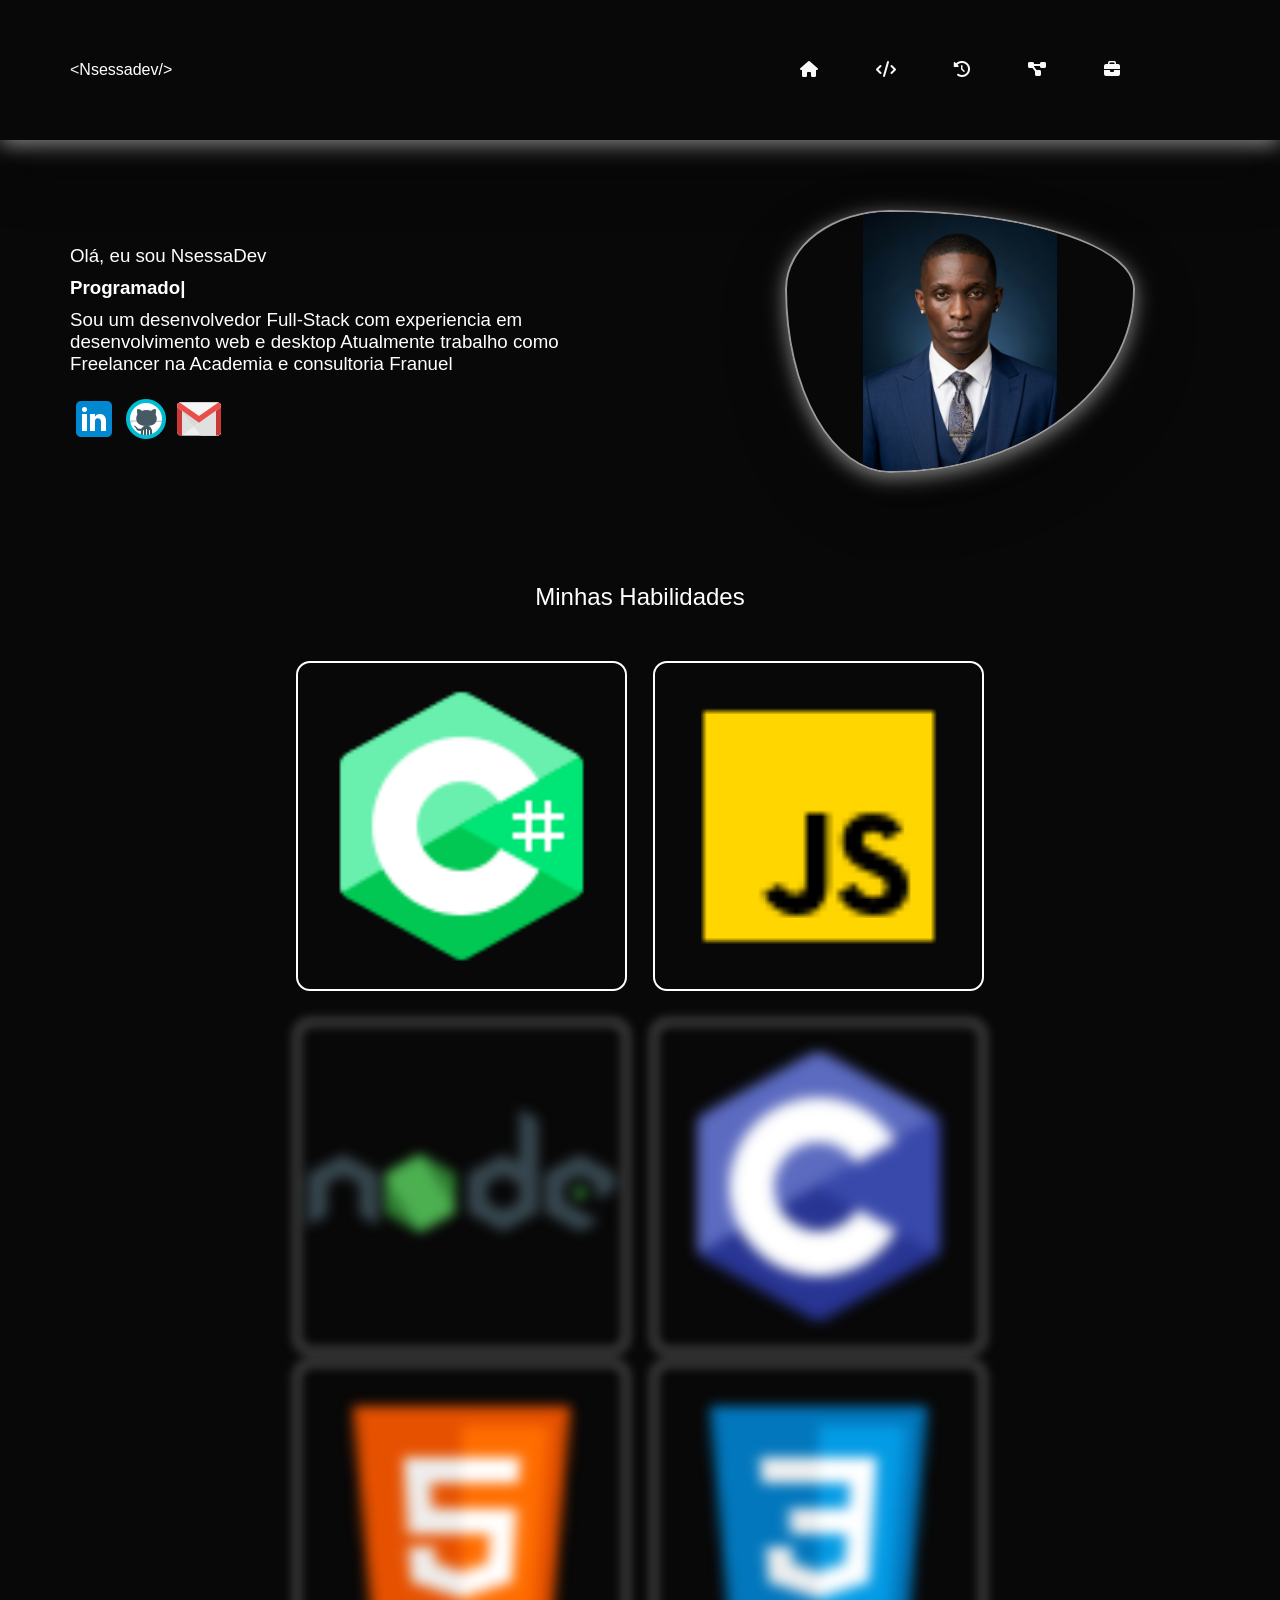
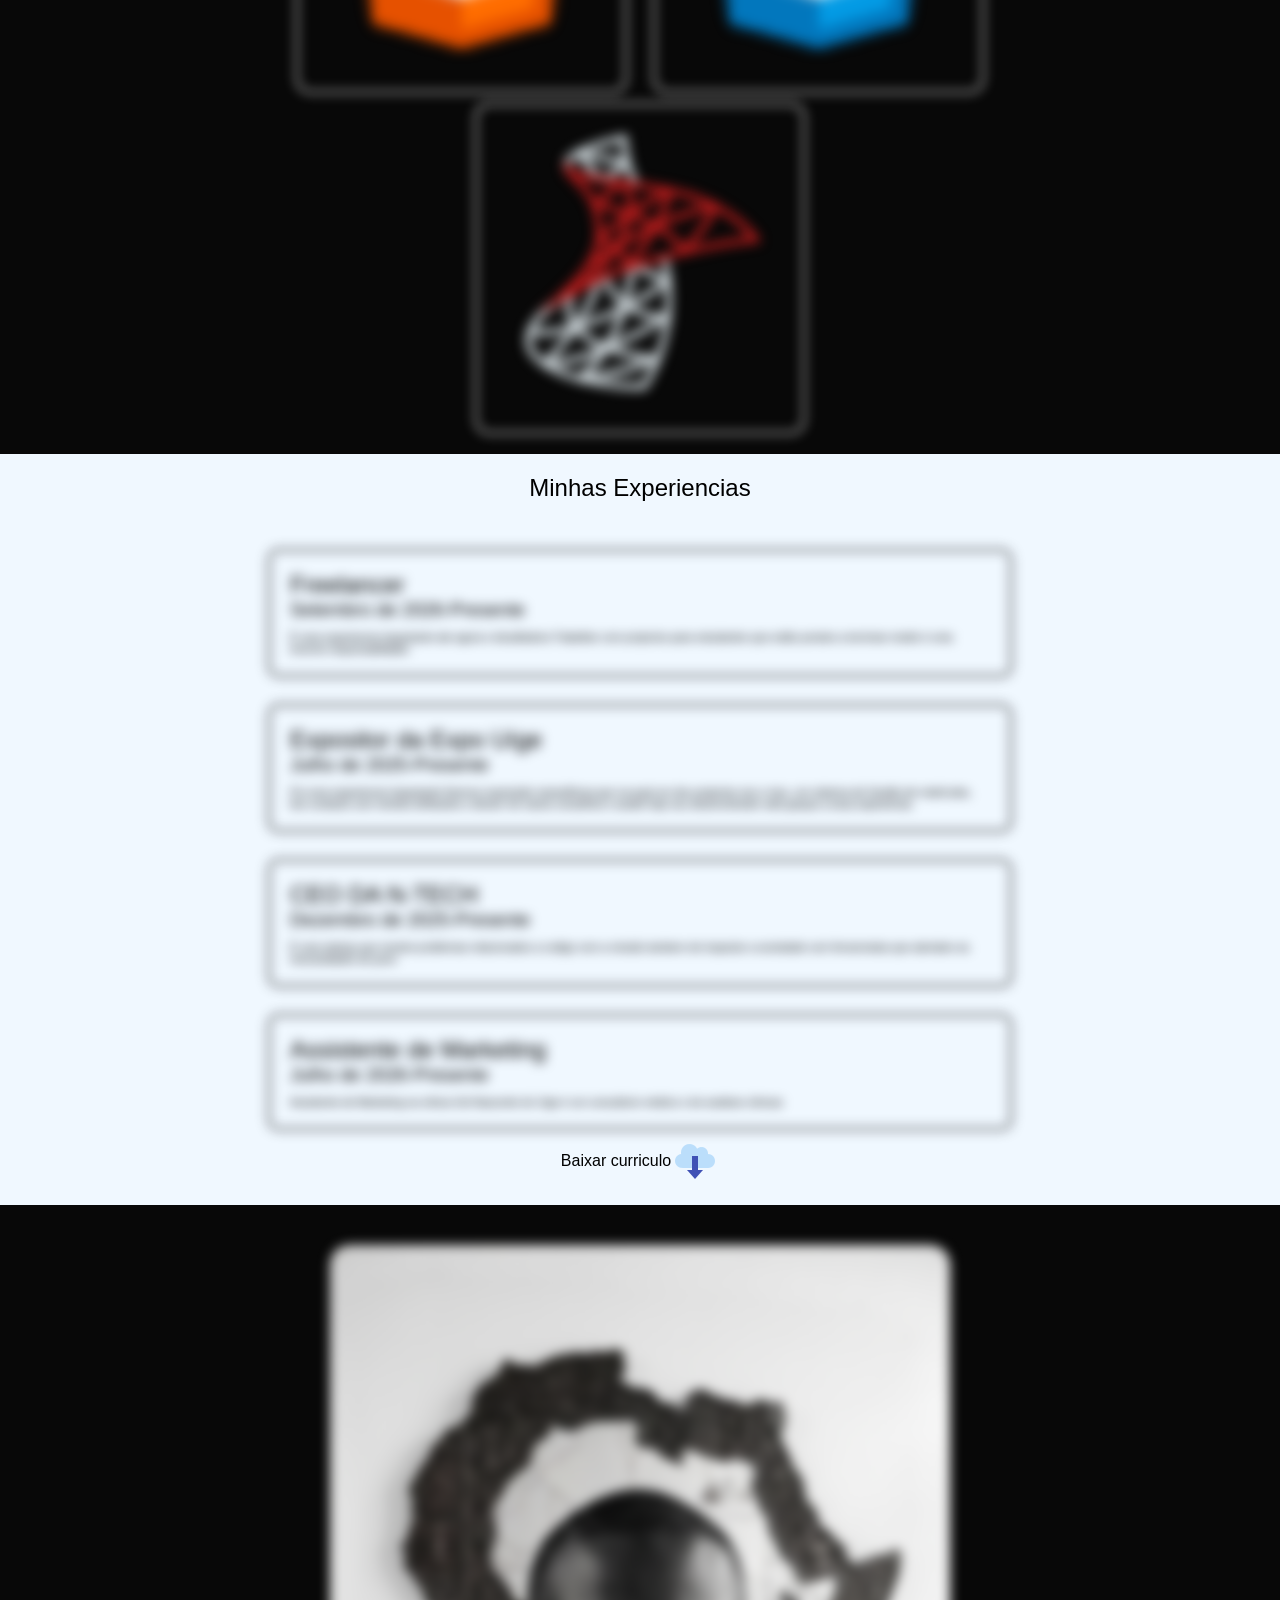
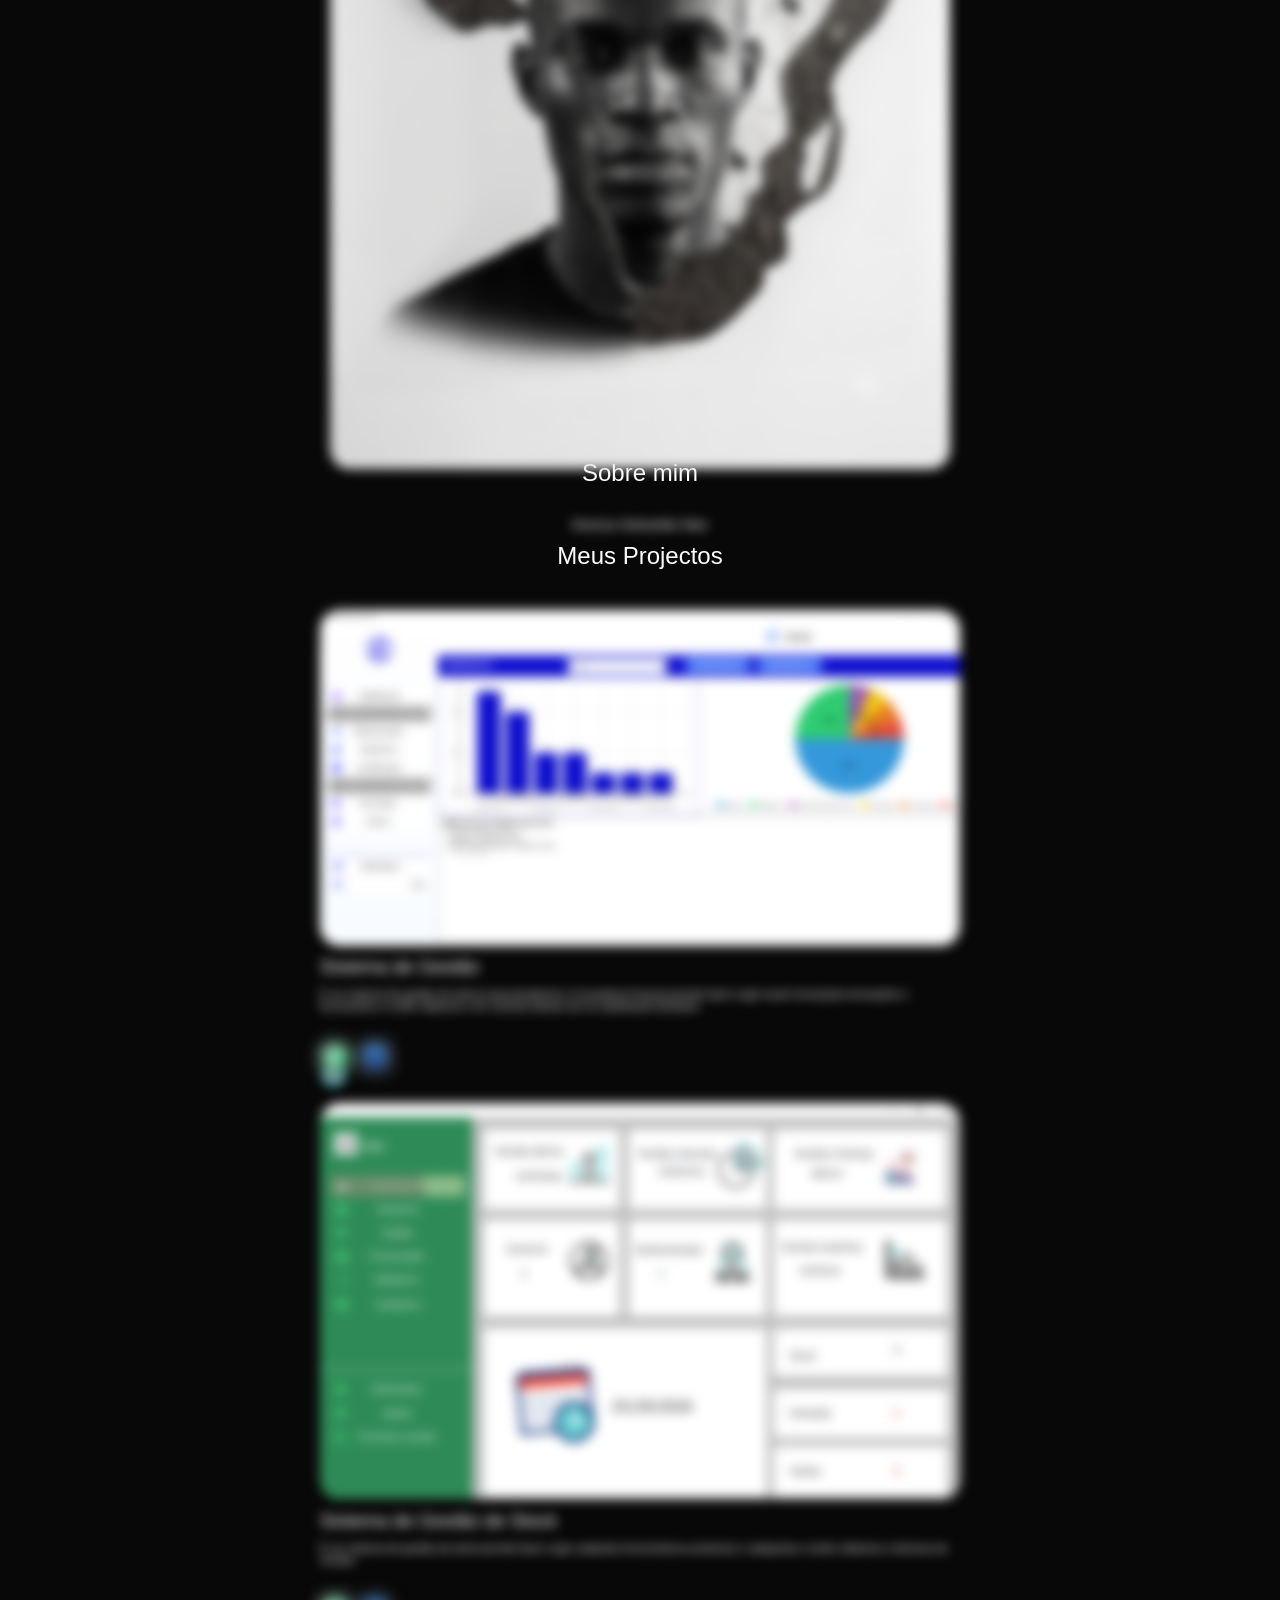
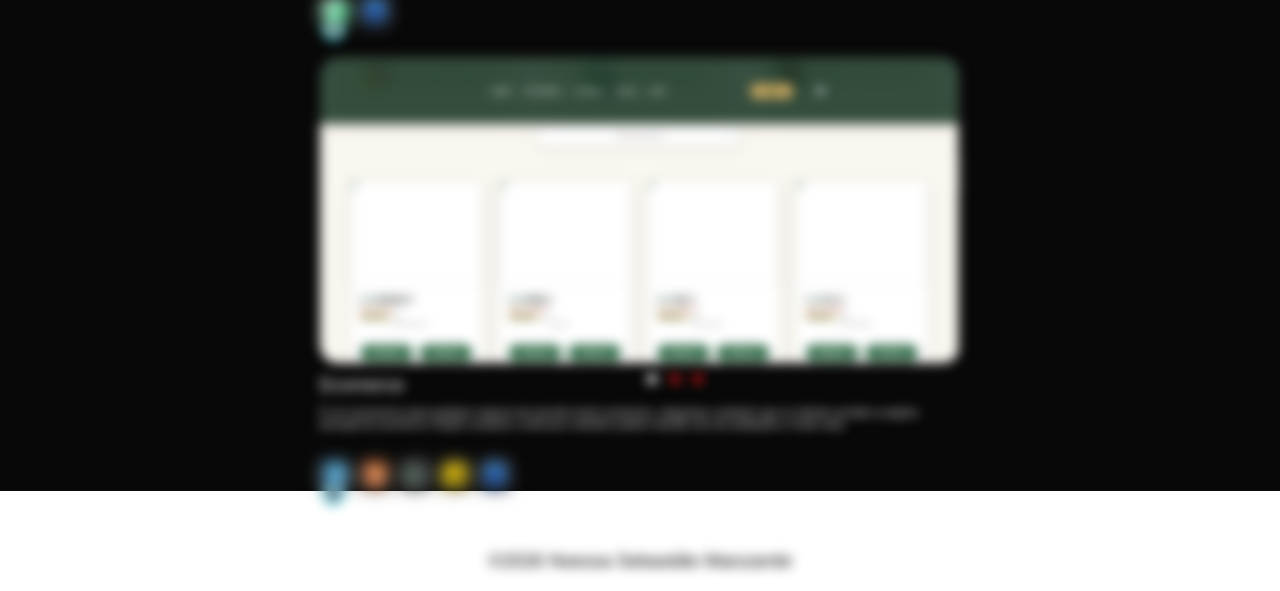
<file: frontend/pagina.html>
<!DOCTYPE html>
<html lang="pt-br">
<head>
    <meta charset="UTF-8">
    <meta name="viewport" content="width=device-width, initial-scale=1.0">
    <title>Portofolio</title>
    <link rel="stylesheet" href="./css/pagina.css">
    <link rel="stylesheet" href="./css/media.css">
    <link rel="stylesheet" href="./css/main.css">
    <link rel="stylesheet" href="./css/animações.css">
    <script defer src="/Anime.js"></script>
    <link rel="stylesheet" href="https://cdnjs.cloudflare.com/ajax/libs/font-awesome/6.5.1/css/all.min.css">




</head>
<body>

                  <div  class="Men-Mobile" style="width: 100vw; height:100vh; background: white; position:fixed; top:0%;
                   bottom:0% ;left: 0%;right: 0%; display: none; z-index: 200;" > 
                  
                  <div style="width: 100%;"> <img  class="close" src="assets/delete_26px.png" ></div>

                  
                  <a class="close" href="#r">Pagina</a>
                  <a class="close"  href="#h">Habilidades</a>
                  <a class="close"  href="#s">Sobre</a>
                  <a class="close"  href="#p">Projectos</a>
                  <a class="close"  href="#e">Experiencias</a>

                              <a href=""  style="box-shadow: none;   border: none; width:200px; color: black; display: flex ; align-items: center; text-decoration: none;">Baixar curriculo <img src="assets/download_from_cloud_48px.png" ></a>

                
                  </div>

    
    <header>

        

        <div class="nome">

          <  <Span class="Ver">  Nsessadev/></Span>


        </div>

        <div class="container">
            <nav>

                  <a class="close"  href="#r">
                        <i class="fa-solid fa-house" style="color: rgb(249, 249, 249);"></i>
                  </a>                
                  <a href="#h">
                    
                        <i class="fa-solid fa-code" style="color: rgb(249, 249, 249);"></i>
                  </a>
                                
                  <a href="#s">
                    
                        <i class="fa-solid fa-history" style="color: rgb(249, 249, 249);"></i>
                </a>
                <a href="#p">
                    <i class="fa-solid fa-diagram-project" style="color: rgb(249, 249, 249);"></i>
                </a>
                                <a href="#e">
                                    <i class="fa-solid fa-briefcase" style="color: rgb(249, 249, 249);"></i>
                                </a>


            </nav>
                        <img src="./assets/menu_48px.png" class="Menu" id="Mobile">

        </div>

    </header>
     
    <main>

        <section class="cont-Receber" id="r">

            
            <div class="Recepcao">

                <div class="Ver">
                    <h3>Olá, eu sou NsessaDev</h3>
                     <h3 class="Ponteiro" style="font-weight: bold;"></h3> 

                     <h3>Sou um desenvolvedor Full-Stack com experiencia em desenvolvimento web e desktop Atualmente  trabalho como Freelancer na Academia e consultoria Franuel
                        
                     </h3>

                </div>

                 <div class="links Ver">
                        <a target="_blank" href="https://www.linkedin.com/in/nsessa-sebasti%C3%A3o-7a89683a2/"> <img src="./assets/linkedin_48px.png"></a>
                        <a target="_blank" href="https://github.com/nsessa07-commits">  <img src="./assets/github_48px.png"></a>
                        <a  target="_blank" href="mailto:nsessa07@gmail.com"><img src="./assets/gmail_48px.png"></a>
                        
                     </div>

            </div>



            <div class="imagem">

                <img class="Ver" src="./assets/Gemini_Generated_Image_niknhtniknhtnikn.png" >

            </div>

        </section>

        <section class="Cont-Habilidades" id="h">

            <div class="Minhas-Habilidades">
                <h2>Minhas Habilidades</h2>
            </div>

            <div class="Hablilidades confie">
                <img class="Ver" src="./assets/c_sharp_logo_2_96px.png" >
                <img class="Ver" src="./assets/javascript_48px.png">
                <img class="Ver" src="./assets/nodejs_96px.png" >
                <img class="Ver" src="./assets/email_96px.png" >
                <img class="Ver" src="./assets/html_5_48px.png" >
                <img class="Ver" src="./assets/css3_48px.png" >
                <img class="Ver" src="./assets/microsoft_sql_server_96px.png" >
            </div>

        </section>

        <section class="Minhas-Experiencias" id="e">

            <h2> Minhas Experiencias</h2>

            <div class="Lances Ver ">
              <h1>Freelancer</h1>  
              <h3>Setembro de 2026-Presente</h3>
              <h6>É uma experiencia impactante ate agora e desafiadora Trabalhar com projectos para estudantes que estão prestes a terminar 
                medio é uma enorme  responsabildade.</h6>
              
            </div>

            <div class="Ver">
              <h1>Expositor da Expo Uíge</h1>  
              <h3>Julho de 2025-Presente</h3>
              <h6>Foi uma experiencia  impactante  fizemos exposição maravilhosa que na qual um dos projectos era o meu, um sistema de Gestão 
                de matriculas, tive contacto com mentes brilhantes e deram me varios conselhos e acatei hoje sou desenvolvedor web graças a essa 
                experiencia.
              </h6>
            </div>

            <div class="Ver">
              <h1>CEO DA N-TECH </h1>  
              <h3>Dezembro de 2025-Presente</h3>
              <h6>É uma startup que resolve problemas relacionados a codigo com a missão tambem de impactar a sociedade com ferramnetas que atendam as necessidades
                do povo 
              </h6>
            </div>



            <div class="Ver">
              <h1>Assistente de Marketing</h1>  
              <h3>Julho de 2026-Presente</h3>
              <h6> Assistente de Marketing  na clinica Sol Nascente do Uíge é um consultorio médico e de analises clinicas </h6>
            </div>


            <a href="" style="color: black; display: flex ; align-items: center; text-decoration: none;">Baixar curriculo <img src="assets/download_from_cloud_48px.png" ></a>

        </section>

        <section class="sobre-mim" id="s">

            
            <img  class="Ver" src="assets/IMG_6165.PNG" >
            
            <h1>Sobre mim</h1>  

            <h5 class="Ver History">
                
            </h5>
                
               
               

        </section>

        <section  id="p" style=" display: flex; ;
        flex-direction: column; gap: 10px; justify-content: flex-start;" class="projectos">

            <div style="display: flex; width: 100%; align-items: center;
             justify-content: center; padding: 10px;" >  <h1 style="color: rgb(254, 252, 252);">Meus Projectos</h1> 
             </div>



            <img class="Ver" style="width: 50%; height: 40%; border-radius: 20px;" src="assets/SGVFRANUEL.PNG">

            <div class="Ver" style="width: 50%;">
            <h3 style="color: white;">Sistema de Gestão</h3>
            <h6 style="color: white;">É um sistema de gestão de interno  para Academia e Consultoria Franuel permite fazer Login inserir formandos formações
                e funcionarios e emitir relatorios e ter controlo atraves de um dashboard interativo </h6>

             <div class="Ver" style="width:50%; display: flex; margin-top: 10px; "> 
             <h3 style=" color: white; border: 1px solid white ;border: none; background-color: rgb(97, 98, 98); display: flex; align-items: center; border-radius: 7px;"> 
                <img style="width: 30px; height: 30px;" src="assets/c_sharp_logo_2_96px.png" >
            </h3>


             <h3 style=" color: white; margin-left: 10px;border: 1px solid white ;border: none; background-color: rgb(113, 114, 115); display: flex; align-items: center; border-radius: 7px;"> 
                <img style="width: 30px; height: 30px; " src="assets/database_48px.png" >
            </h3>
            </div>  
             <a href="">             
                <img style="width: 27px; height: 27px; margin-top: 10px;" src="assets/github_48px.png" >
            </a>

            </div>




            <img class="Ver" style="width: 50%; height: 40%; border-radius: 20px;" src="assets/SGV.PNG">

            <div class="Ver" style="width: 50%;">
            <h3 style="color: white;">Sistema de Gestão de Stock</h3>
            <h6 style="color: white;">É um sistema de gestão de stock permite fazer Login cadastrar fornecedores productos 
                e categorias  e emitir relatorios e facturas  de vendas </h6>

             <div class="Ver" style="width:50%; display: flex; margin-top: 10px; "> 
             <h3 style=" color: white; border: 1px solid white ;border: none; background-color: rgb(126, 126, 127); display: flex; align-items: center; border-radius: 7px;"> 
                <img style="width: 30px; height: 30px;" src="assets/c_sharp_logo_2_96px.png" >
            </h3>


             <h3 style=" color: white; margin-left: 10px;border: 1px solid white ;border: none; background-color: rgb(89, 90, 91); display: flex; align-items: center; border-radius: 7px;"> 
                <img style="width: 30px; height: 30px; " src="assets/database_48px.png" >
            </h3>
            </div>  

            <a href="">             
                <img style="width: 27px; height: 27px; margin-top: 10px;" src="assets/github_48px.png" >
            </a>
            </div>




             <img class="Ver Ecomerce" style="width: 50%; height: 40%; border-radius: 20px;" src="assets/Ecomerce.PNG">

            <div class="Ver" style="width: 50%;">
            <h3 style="color: white;">Ecomerce</h3>
            <h6 style="color: white;">É um ecommerce para qualquer negocio  ele permite inserir productos, categroias e tambem que os clientes acedam a pagina principal do ecomerce e façam compras e reservas e 
                tambem podem mandar sms de avaliações e muito mais. </h6>

             <div class="Ver EccH3" style="width:50%; display: flex; margin-top: 10px; "> 
             <h3 style=" color: white; border: 1px solid white ;border: none; background-color: rgb(126, 126, 127); display: flex; align-items: center; border-radius: 7px;"> 
                <img style="width: 30px; height: 30px;" src="assets/css3_48px.png" >
            </h3>


             <h3 style=" color: white; margin-left: 10px;border: 1px solid white ;border: none; background-color: rgb(89, 90, 91); display: flex; align-items: center; border-radius: 7px;"> 
                <img style="width: 30px; height: 30px; " src="assets/html_5_48px.png" >
            </h3>

             <h3 style=" color: white; margin-left: 10px;border: 1px solid white ;border: none; background-color: rgb(89, 90, 91); display: flex; align-items: center; border-radius: 7px;"> 
                <img style="width: 30px; height: 30px; " src="assets/nodejs_96px.png" >
            </h3>

             <h3 style=" color: white; margin-left: 10px;border: 1px solid white ;border: none; background-color: rgb(89, 90, 91); display: flex; align-items: center; border-radius: 7px;"> 
                <img style="width: 30px; height: 30px; " src="assets/javascript_48px.png" >
            </h3>

            <h3 style=" color: white; margin-left: 10px;border: 1px solid white ;border: none; background-color: rgb(89, 90, 91); display: flex; align-items: center; border-radius: 7px;"> 
                <img style="width: 30px; height: 30px; " src="assets/database_48px.png" >
            </h3>
            </div>  

            <a href="">             
                <img  style="width: 27px; height: 27px; margin-top: 10px;" src="assets/github_48px.png" >
            </a>
             
            <div style="position: absolute; top:0%; width:70px; height: 20px;
             left: 50%; display: flex; justify-content: space-around;">
                <div onclick="por()"; class="ative" style="width:10px; border-radius:50% ;height:10px;" ></div>
                <div onclick="p()"; class="ec1" style="width:10px; border-radius:50% ; background-color: rgb(214, 24, 24); height:10px;" ></div>
                <div onclick="po()"; class="ec2" style="width:10px; border-radius:50% ; background-color: rgb(215, 20, 20); height:10px;" ></div>
            </div>
            </div>



        </section>

     </main>
 
     <footer style="display: flex; justify-content: center; align-items: center; height: 100px; background: white;">

        <h3 class="Ver">©2026 Nsessa Sebastião Manzambi</h3>

     </footer>


</body>
</html>
</file>
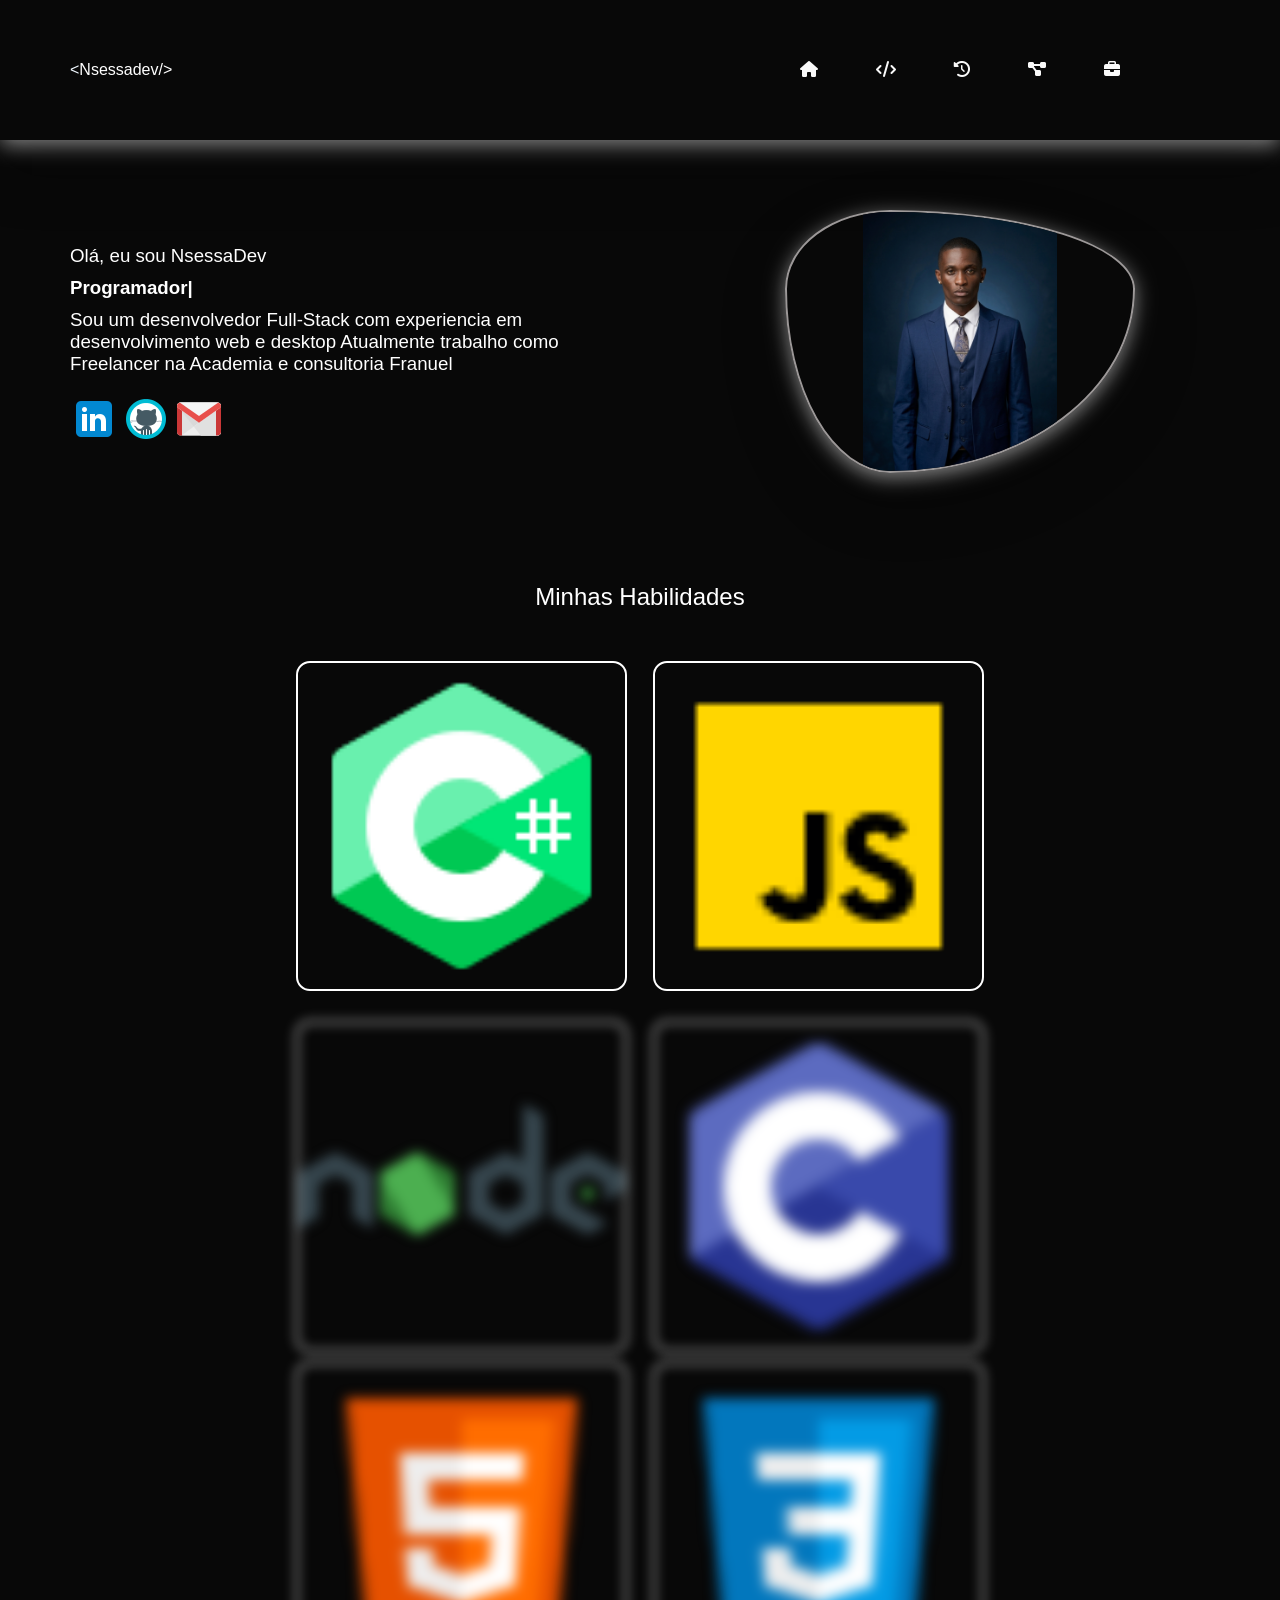
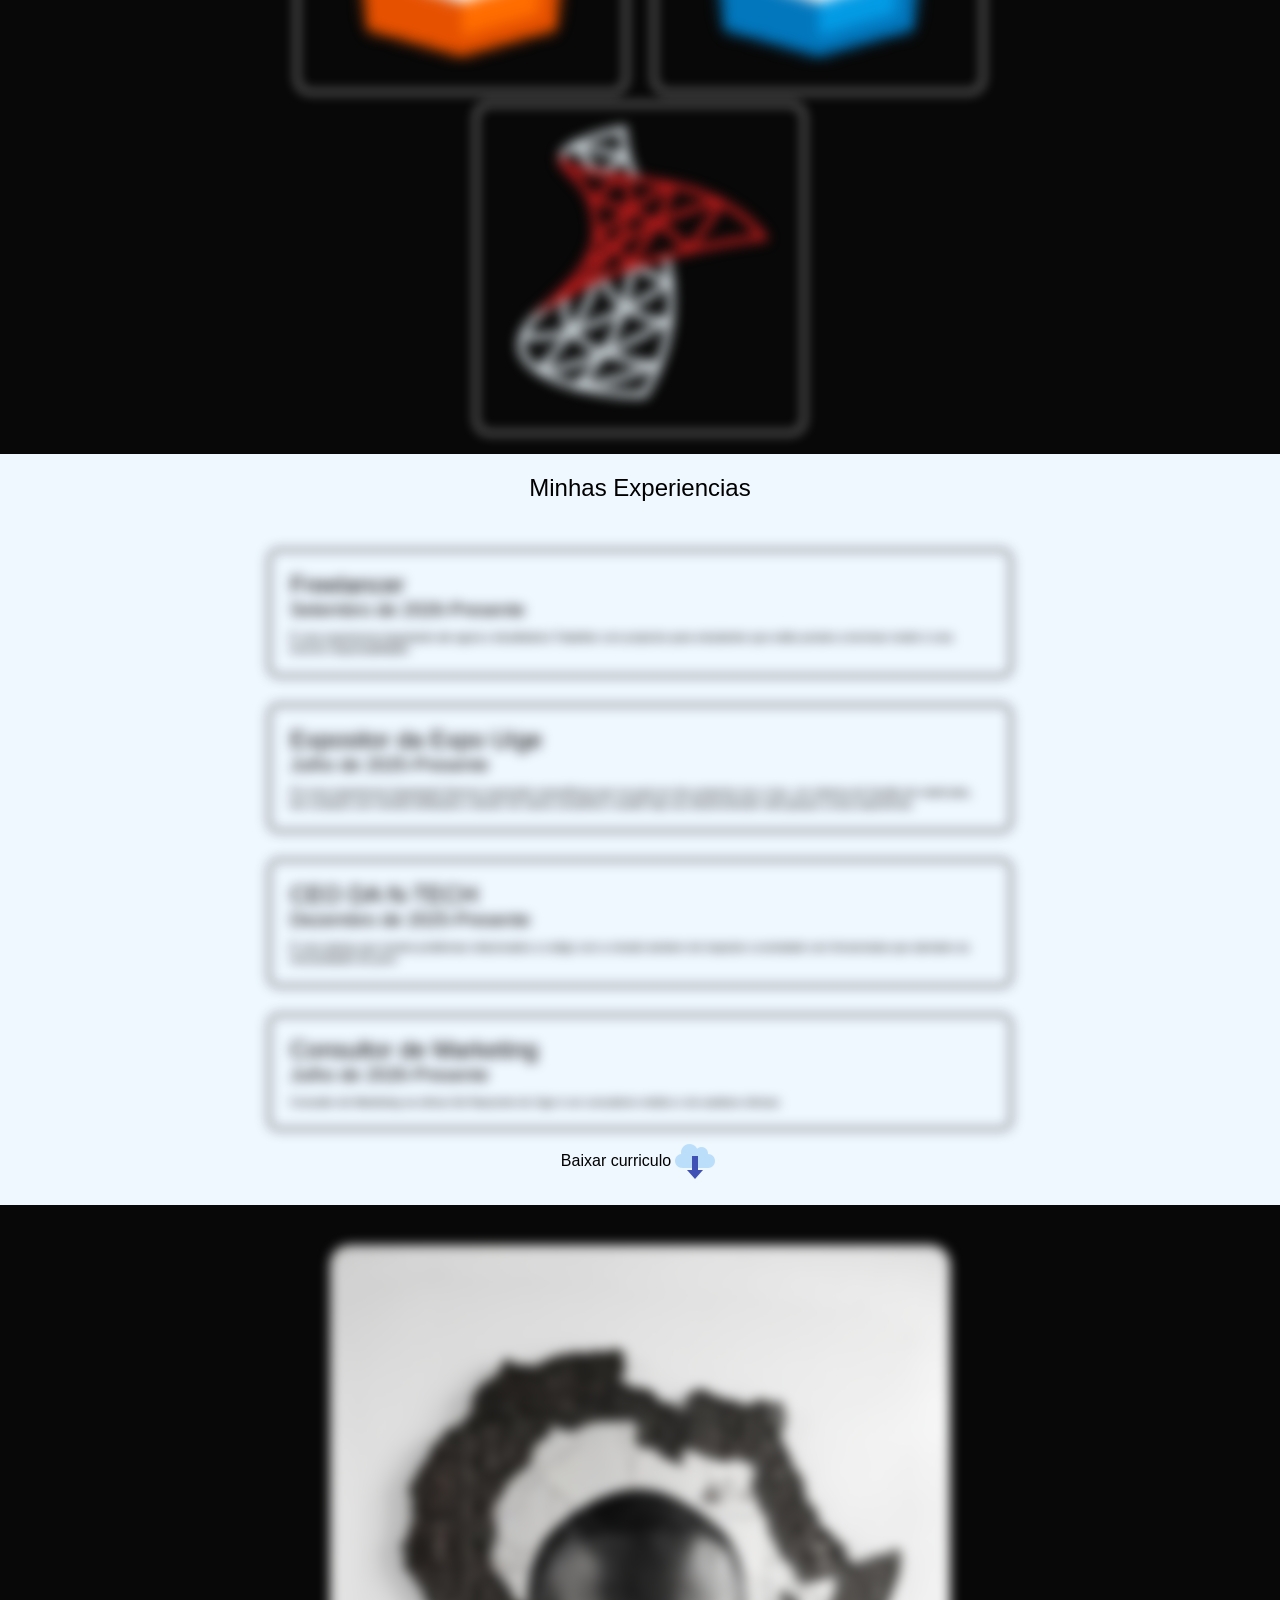
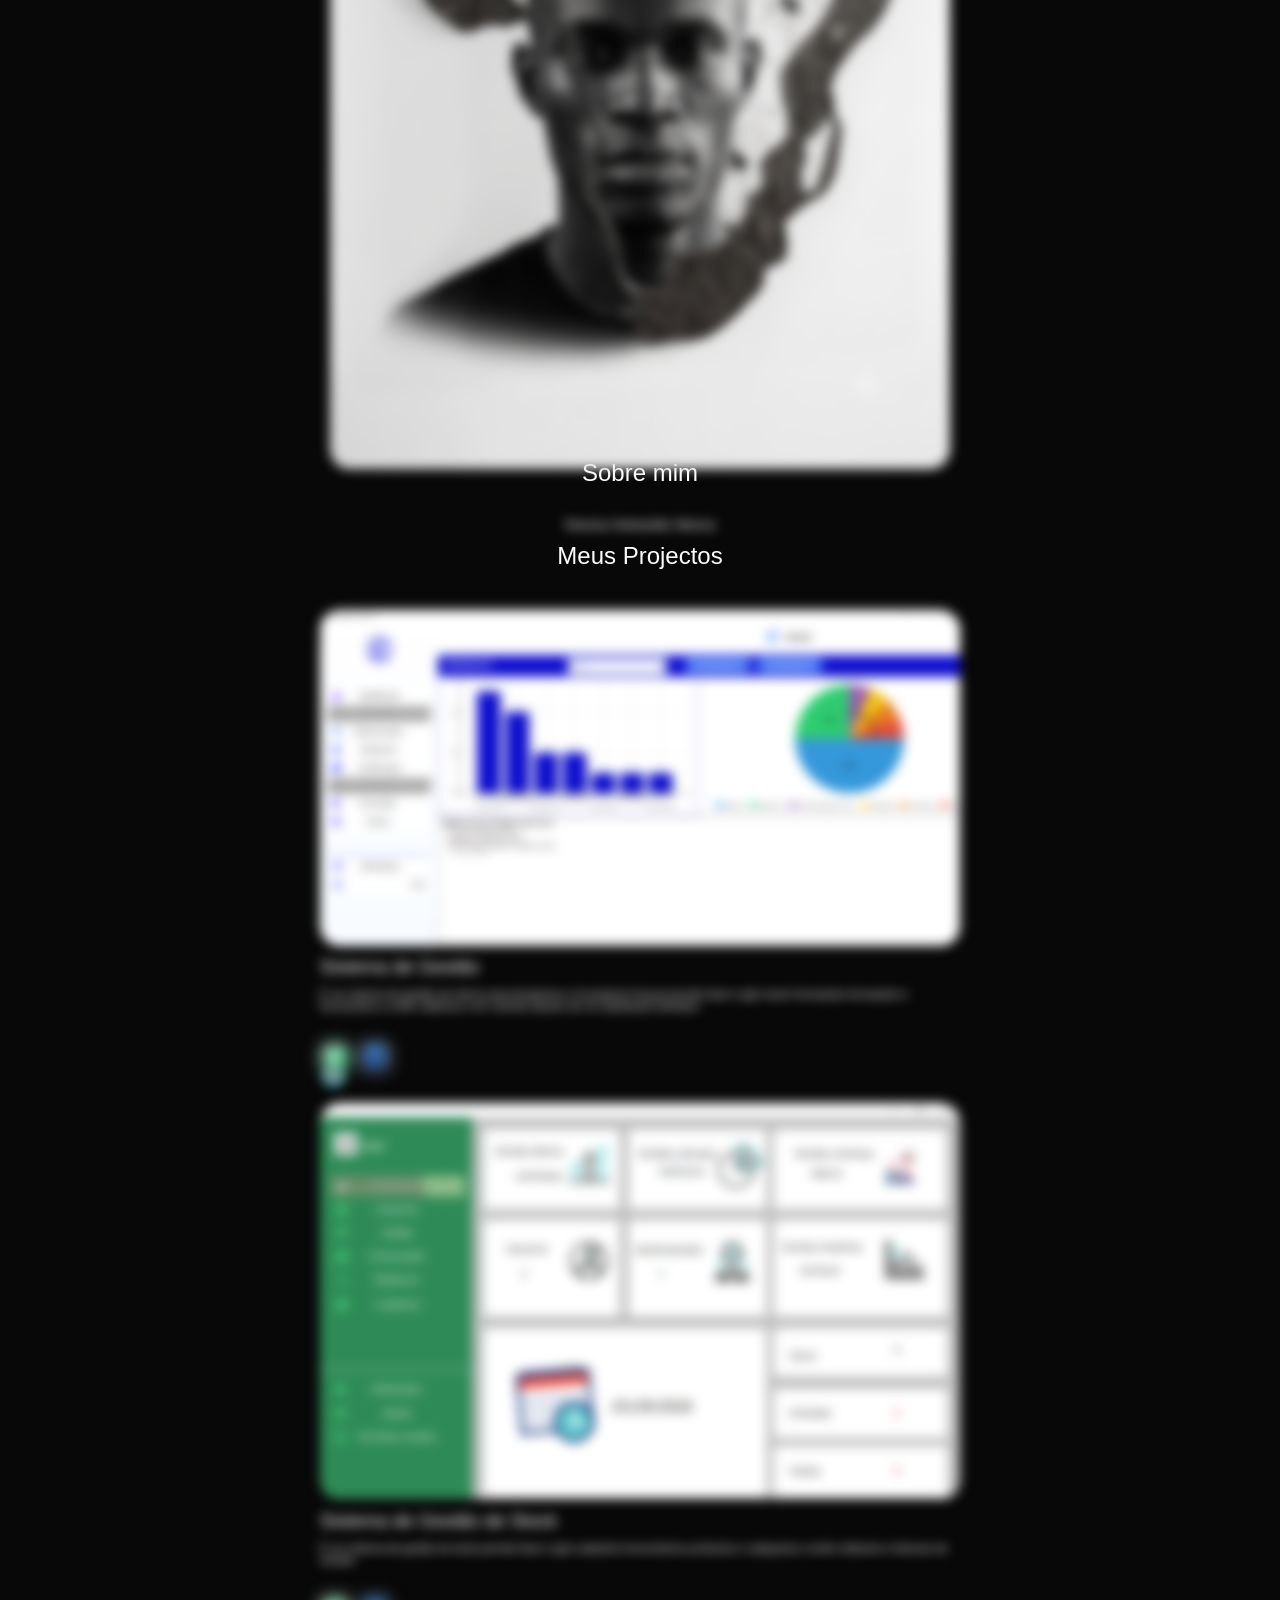
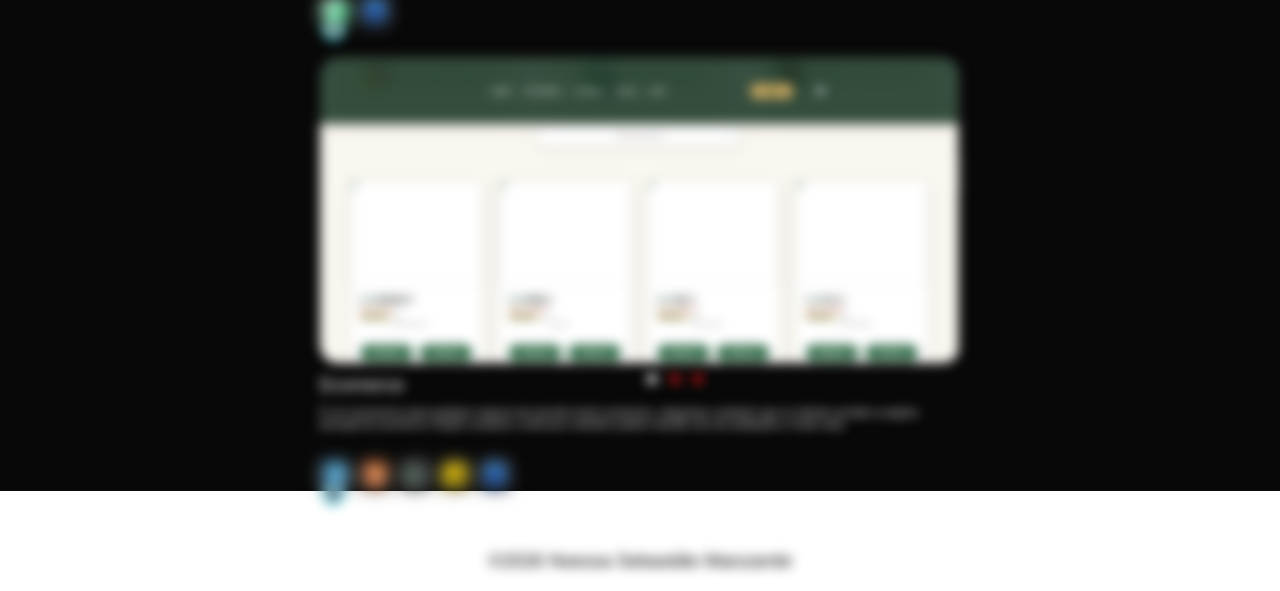
<file: Portofolio(Versão final)/frontend/pagina.html>
<!DOCTYPE html>
<html lang="pt-br">
<head>
    <meta charset="UTF-8">
    <meta name="viewport" content="width=device-width, initial-scale=1.0">
    <title>Portofolio</title>
    <link rel="stylesheet" href="./css/pagina.css">
    <link rel="stylesheet" href="./css/media.css">
    <link rel="stylesheet" href="./css/main.css">
    <link rel="stylesheet" href="./css/animações.css">
    <script defer src="/Anime.js"></script>
    <link rel="stylesheet" href="https://cdnjs.cloudflare.com/ajax/libs/font-awesome/6.5.1/css/all.min.css">




</head>
<body>

                  <div  class="Men-Mobile" style="width: 100vw; height:100vh; background: white; position:fixed; top:0%;
                   bottom:0% ;left: 0%;right: 0%; display: none; z-index: 200;" > 
                  
                  <div style="width: 100%;"> <img  class="close" src="assets/delete_26px.png" ></div>

                  
                  <a class="close" href="#r">Pagina</a>
                  <a class="close"  href="#h">Habilidades</a>
                  <a class="close"  href="#s">Sobre</a>
                  <a class="close"  href="#p">Projectos</a>
                  <a class="close"  href="#e">Experiencias</a>

                              <a href=""  style="box-shadow: none;   border: none; width:200px; color: black; display: flex ; align-items: center; text-decoration: none;">Baixar curriculo <img src="assets/download_from_cloud_48px.png" ></a>

                
                  </div>

    
    <header>

        

        <div class="nome">

          <  <Span class="Ver">  Nsessadev/></Span>


        </div>

        <div class="container">
            <nav>

                  <a class="close"  href="#r">
                        <i class="fa-solid fa-house" style="color: rgb(249, 249, 249);"></i>
                  </a>                
                  <a href="#h">
                    
                        <i class="fa-solid fa-code" style="color: rgb(249, 249, 249);"></i>
                  </a>
                                
                  <a href="#s">
                    
                        <i class="fa-solid fa-history" style="color: rgb(249, 249, 249);"></i>
                </a>
                <a href="#p">
                    <i class="fa-solid fa-diagram-project" style="color: rgb(249, 249, 249);"></i>
                </a>
                                <a href="#e">
                                    <i class="fa-solid fa-briefcase" style="color: rgb(249, 249, 249);"></i>
                                </a>


            </nav>
                        <img src="./assets/menu_48px.png" class="Menu" id="Mobile">

        </div>

    </header>
     
    <main>

        <section class="cont-Receber" id="r">

            
            <div class="Recepcao">

                <div class="Ver">
                    <h3>Olá, eu sou NsessaDev</h3>
                     <h3 class="Ponteiro" style="font-weight: bold;"></h3> 

                     <h3>Sou um desenvolvedor Full-Stack com experiencia em desenvolvimento web e desktop Atualmente  trabalho como Freelancer na Academia e consultoria Franuel
                        
                     </h3>

                </div>

                 <div class="links Ver">
                        <a target="_blank" href="https://www.linkedin.com/in/nsessa-sebasti%C3%A3o-7a89683a2/"> <img src="./assets/linkedin_48px.png"></a>
                        <a target="_blank" href="https://github.com/nsessa07-commits">  <img src="./assets/github_48px.png"></a>
                        <a  target="_blank" href="mailto:nsessa07@gmail.com"><img src="./assets/gmail_48px.png"></a>
                        
                     </div>

            </div>



            <div class="imagem">

                <img class="Ver" src="./assets/Gemini_Generated_Image_niknhtniknhtnikn.png" >

            </div>

        </section>

        <section class="Cont-Habilidades" id="h">

            <div class="Minhas-Habilidades">
                <h2>Minhas Habilidades</h2>
            </div>

            <div class="Hablilidades confie">
                <img class="Ver" src="./assets/c_sharp_logo_2_96px.png" >
                <img class="Ver" src="./assets/javascript_48px.png">
                <img class="Ver" src="./assets/nodejs_96px.png" >
                <img class="Ver" src="./assets/email_96px.png" >
                <img class="Ver" src="./assets/html_5_48px.png" >
                <img class="Ver" src="./assets/css3_48px.png" >
                <img class="Ver" src="./assets/microsoft_sql_server_96px.png" >
            </div>

        </section>

        <section class="Minhas-Experiencias" id="e">

            <h2> Minhas Experiencias</h2>

            <div class="Lances Ver ">
              <h1>Freelancer</h1>  
              <h3>Setembro de 2026-Presente</h3>
              <h6>É uma experiencia impactante ate agora e desafiadora Trabalhar com projectos para estudantes que estão prestes a terminar 
                medio é uma enorme  responsabildade.</h6>
              
            </div>

            <div class="Ver">
              <h1>Expositor da Expo Uíge</h1>  
              <h3>Julho de 2025-Presente</h3>
              <h6>Foi uma experiencia  impactante  fizemos exposição maravilhosa que na qual um dos projectos era o meu, um sistema de Gestão 
                de matriculas, tive contacto com mentes brilhantes e deram me varios conselhos e acatei hoje sou desenvolvedor web graças a essa 
                experiencia.
              </h6>
            </div>

            <div class="Ver">
              <h1>CEO DA N-TECH </h1>  
              <h3>Dezembro de 2025-Presente</h3>
              <h6>É uma startup que resolve problemas relacionados a codigo com a missão tambem de impactar a sociedade com ferramnetas que atendam as necessidades
                do povo 
              </h6>
            </div>



            <div class="Ver">
              <h1>Consultor de Marketing</h1>  
              <h3>Julho de 2026-Presente</h3>
              <h6> Consultor de Marketing  na clinica Sol Nascente do Uíge é um consultorio médico e de analises clinicas </h6>
            </div>


            <a href="" style="color: black; display: flex ; align-items: center; text-decoration: none;">Baixar curriculo <img src="assets/download_from_cloud_48px.png" ></a>

        </section>

        <section class="sobre-mim" id="s">

            
            <img  class="Ver" src="assets/IMG_6165.PNG" >
            
            <h1>Sobre mim</h1>  

            <h5 class="Ver History">
                
            </h5>
                
               
               

        </section>

        <section  id="p" style=" display: flex; ;
        flex-direction: column; gap: 10px; justify-content: flex-start;" class="projectos">

            <div style="display: flex; width: 100%; align-items: center;
             justify-content: center; padding: 10px;" >  <h1 style="color: rgb(254, 252, 252);">Meus Projectos</h1> 
             </div>



            <img class="Ver" style="width: 50%; height: 40%; border-radius: 20px;" src="assets/SGVFRANUEL.PNG">

            <div class="Ver" style="width: 50%;">
            <h3 style="color: white;">Sistema de Gestão</h3>
            <h6 style="color: white;">É um sistema de gestão de interno  para Academia e Consultoria Franuel permite fazer Login inserir formandos formações
                e funcionarios e emitir relatorios e ter controlo atraves de um dashboard interativo </h6>

             <div class="Ver" style="width:50%; display: flex; margin-top: 10px; "> 
             <h3 style=" color: white; border: 1px solid white ;border: none; background-color: rgb(97, 98, 98); display: flex; align-items: center; border-radius: 7px;"> 
                <img style="width: 30px; height: 30px;" src="assets/c_sharp_logo_2_96px.png" >
            </h3>


             <h3 style=" color: white; margin-left: 10px;border: 1px solid white ;border: none; background-color: rgb(113, 114, 115); display: flex; align-items: center; border-radius: 7px;"> 
                <img style="width: 30px; height: 30px; " src="assets/database_48px.png" >
            </h3>
            </div>  
             <a href="">             
                <img style="width: 27px; height: 27px; margin-top: 10px;" src="assets/github_48px.png" >
            </a>

            </div>




            <img class="Ver" style="width: 50%; height: 40%; border-radius: 20px;" src="assets/SGV.PNG">

            <div class="Ver" style="width: 50%;">
            <h3 style="color: white;">Sistema de Gestão de Stock</h3>
            <h6 style="color: white;">É um sistema de gestão de stock permite fazer Login cadastrar fornecedores productos 
                e categorias  e emitir relatorios e facturas  de vendas </h6>

             <div class="Ver" style="width:50%; display: flex; margin-top: 10px; "> 
             <h3 style=" color: white; border: 1px solid white ;border: none; background-color: rgb(126, 126, 127); display: flex; align-items: center; border-radius: 7px;"> 
                <img style="width: 30px; height: 30px;" src="assets/c_sharp_logo_2_96px.png" >
            </h3>


             <h3 style=" color: white; margin-left: 10px;border: 1px solid white ;border: none; background-color: rgb(89, 90, 91); display: flex; align-items: center; border-radius: 7px;"> 
                <img style="width: 30px; height: 30px; " src="assets/database_48px.png" >
            </h3>
            </div>  

            <a href="">             
                <img style="width: 27px; height: 27px; margin-top: 10px;" src="assets/github_48px.png" >
            </a>
            </div>




             <img class="Ver Ecomerce" style="width: 50%; height: 40%; border-radius: 20px;" src="assets/Ecomerce.PNG">

            <div class="Ver" style="width: 50%;">
            <h3 style="color: white;">Ecomerce</h3>
            <h6 style="color: white;">É um ecommerce para qualquer negocio  ele permite inserir productos, categroias e tambem que os clientes acedam a pagina principal do ecomerce e façam compras e reservas e 
                tambem podem mandar sms de avaliações e muito mais. </h6>

             <div class="Ver EccH3" style="width:50%; display: flex; margin-top: 10px; "> 
             <h3 style=" color: white; border: 1px solid white ;border: none; background-color: rgb(126, 126, 127); display: flex; align-items: center; border-radius: 7px;"> 
                <img style="width: 30px; height: 30px;" src="assets/css3_48px.png" >
            </h3>


             <h3 style=" color: white; margin-left: 10px;border: 1px solid white ;border: none; background-color: rgb(89, 90, 91); display: flex; align-items: center; border-radius: 7px;"> 
                <img style="width: 30px; height: 30px; " src="assets/html_5_48px.png" >
            </h3>

             <h3 style=" color: white; margin-left: 10px;border: 1px solid white ;border: none; background-color: rgb(89, 90, 91); display: flex; align-items: center; border-radius: 7px;"> 
                <img style="width: 30px; height: 30px; " src="assets/nodejs_96px.png" >
            </h3>

             <h3 style=" color: white; margin-left: 10px;border: 1px solid white ;border: none; background-color: rgb(89, 90, 91); display: flex; align-items: center; border-radius: 7px;"> 
                <img style="width: 30px; height: 30px; " src="assets/javascript_48px.png" >
            </h3>

            <h3 style=" color: white; margin-left: 10px;border: 1px solid white ;border: none; background-color: rgb(89, 90, 91); display: flex; align-items: center; border-radius: 7px;"> 
                <img style="width: 30px; height: 30px; " src="assets/database_48px.png" >
            </h3>
            </div>  

            <a href="">             
                <img  style="width: 27px; height: 27px; margin-top: 10px;" src="assets/github_48px.png" >
            </a>
             
            <div style="position: absolute; top:0%; width:70px; height: 20px;
             left: 50%; display: flex; justify-content: space-around;">
                <div onclick="por()"; class="ative" style="width:10px; border-radius:50% ;height:10px;" ></div>
                <div onclick="p()"; class="ec1" style="width:10px; border-radius:50% ; background-color: rgb(214, 24, 24); height:10px;" ></div>
                <div onclick="po()"; class="ec2" style="width:10px; border-radius:50% ; background-color: rgb(215, 20, 20); height:10px;" ></div>
            </div>
            </div>



        </section>

     </main>
 
     <footer style="display: flex; justify-content: center; align-items: center; height: 100px; background: white;">

        <h3 class="Ver">©2026 Nsessa Sebastião Manzambi</h3>

     </footer>


</body>
</html>
</file>
<file: frontend/css/pagina.css>
@import url('https://fonts.googleapis.com/css2?family=Fraunces:opsz,wght@9..144,400;9..144,500;9..144,600;9..144,700&family=Work+Sans:wght@300;400;500;600;700&display=swap');

:root {
    --verde-escuro: #14301F;
    --verde-medio: #2E6B47;
    --verde-claro: #8FBF9F;
    --verde-suave: #E8F1EA;
    --creme: #FAF7F0;
    --dourado: #C9A961;
    --dourado-claro: #E4D5A8;
    --texto-escuro: #1C2B22;
    --texto-claro: #F7F5EE;
    --branco: #FFFFFF;
    --sombra-suave: 0 8px 30px rgba(20, 48, 31, 0.10);
    --sombra-media: 0 12px 40px rgba(20, 48, 31, 0.16);
    --raio: 16px;
    --raio-pequeno: 10px;
    --transicao: all 0.35s cubic-bezier(0.22, 1, 0.36, 1);
}

*{
    margin: 0px;
    padding: 0px;
    box-sizing: border-box;
        font-family:'Lucida Sans', 'Lucida Sans Regular', 'Lucida Grande', 'Lucida Sans Unicode', Geneva, Verdana, sans-serif;
    font-weight:400;
    color: white;
}
body{
    max-width: 1200px;
    width: 100vw;
    height: 100vh;
    background-color: rgb(8, 8, 8);
    overflow-x: hidden;
    display: grid;
    grid-template-areas: 'header header header'
                         'main main main'
                         'footer footer footer';
}
header{
    width: 100vw;
    height: 140px;
    grid-area: header;
    display: flex;
    border-bottom: 1px solid var(--sombra-suave);
        box-shadow: 0 5px 20px rgba(236, 236, 236, 0.55), 0 25px 60px rgba(0, 0, 0, 0.4);
  
}
header> div{

    width: 50%;
    height: 140px;
}
.Menu{
    display: none;
}
.container{

    display: flex;
    align-items: center;
    justify-content: center;
            


}
.container> nav{

    width: 50%;
    display: flex;
    align-items: center;
    justify-content:space-between;
}
.container nav> a{
    text-decoration: none;
    color: white;


}
.container nav  a> i:hover{

    color: red;

   
}

.nome{
    display: flex;
    align-items: center;
    justify-content: flex-start;
    padding: 70px;
    color: aliceblue;
    
}
main{
    width: 100vw;
    height: auto;
    grid-area: main;
    
}
footer{
    background-color: rgb(255, 0, 157);
    width: 100vw;
    height: auto;
    grid-area: footer;
}
</file>
<file: frontend/css/media.css>
@media(min-width:300px) and (max-width: 700px ) {

    .container > nav{

        display: none;
        align-items: center;
        justify-content: flex-end;
        

    }
   .Menu{

    margin-left: 50%;
    display: flex;

   }
   main> section{

    display: flex;
    align-items: center;
    flex-wrap: wrap-reverse;
    gap: 4px;
    width: 100%;
    height: auto;
    padding: 0px;

} 
main section> .Recepcao{

    width: 100%;
    padding: 20px;
    
}
main section > .imagem{

        width: 100%;
        padding:30px;

}




}
</file>
<file: frontend/css/main.css>
.imagem> img{

    width:70%;
    height: 70%;
    border: 2px solid rgb(156, 152, 152);
    border-radius: 0px 250px 0px 0px;
    border-radius: 30% 70% 70% 30%/30% 30% 70% 70%;
    box-shadow: 0px 20px 50px rgb(0, 0, 0, 0.3);
    aspect-ratio: 4/3;
    object-fit: contain;
    box-shadow: 0 5px 20px rgba(236, 236, 236, 0.55), 0 25px 60px rgba(0, 0, 0, 0.4);
    transition: box-shadow 0.4s ease, transform 0.4s ease;
    
}
.imagem{

    width: 50%;
    height:100%;
    padding: 70px;
    display: flex;
    align-items: center;
    justify-content: center;
}
.Recepcao{

    width: 50%;
    height:100%;
    padding: 70px;
    display: flex;
    flex-direction: column;
    gap: 20px;
}
.Recepcao div> h3,h6{

    margin-top: 10px;
    color: white;
}

main> section{

    display: flex;
    align-items: center;
    width: 100%;
    height: auto;

} 

.Minhas-Habilidades{
    width: 100%;
    display: flex;
    justify-content: center;
    align-items: center;
    padding:20px;
}
.Hablilidades{
    width: 60%;
    height: auto;
    display: flex;
    flex-wrap: wrap;
    justify-content: space-around;
    gap: 10px;
    padding: 20px;
}
.Hablilidades> img{
border: 2px solid white;
    width: 47%;
    height: 44%;
    border-radius: 14px;
    display: flex;
    align-items: center;
    justify-content: center;

    object-fit: contain;      /* evita esticar a imagem, mantém proporção */
    image-rendering: -webkit-optimize-contrast; /* melhora nitidez em navegadores WebKit */
    padding: 10px;             /* dá um respiro para o ícone não colar na borda */
    box-sizing: border-box;

}
.Hablilidades> img:hover{

    background-color: white;
}
.Cont-Habilidades{
 
   padding: 20px;
    display: flex;
    align-items: center;
    flex-direction: column;
    gap: 10px;
    justify-content: center;
}
.Minhas-Experiencias{

    display: flex;
    flex-direction: column;
    gap: 27px;
    background-color: aliceblue;
    padding: 20px;
}
.Minhas-Experiencias> h2{

    color: black;
} 
.Minhas-Experiencias div> h1 ,h3, h6{

    color: black;
}
.Minhas-Experiencias> div{

    width:60%;
    border-radius: 10px;
    border: 2px solid rgb(24, 24, 24);
    padding: 20px;

}
.sobre-mim{
    display: flex;
    align-items: center;
    justify-content: center;
    flex-direction: column;
    gap: 10px;
    padding: 20px;
}
.sobre-mim> img{

    width:50%;
    height: 50%;
    border-radius: 20px;
}
.sobre-mim> h6{
    color:white;
}
.Men-Mobile{

    display: flex;
    align-items: center;
    justify-content: flex-start;
    flex-direction: column;
    padding: 40px;
}
.Men-Mobile> a{

    color: black;
    text-decoration: none;
    border: 2px solid black;
    width: 120px;
    display: flex;
    align-items: center;
    justify-content: center;
    padding: 14px;
    margin: 10px;
    box-shadow: 0px 4px 4px rgb(89, 87, 87);
}
.Men-Mobile div> img{

    box-shadow: 0px 4px 10px rgb(161, 161, 159);
}
</file>
<file: frontend/css/animações.css>
@import url('https://fonts.googleapis.com/css2?family=Fraunces:opsz,wght@9..144,400;9..144,500;9..144,600;9..144,700&family=Work+Sans:wght@300;400;500;600;700&display=swap');

:root {
    --verde-escuro: #14301F;
    --verde-medio: #2E6B47;
    --verde-claro: #8FBF9F;
    --verde-suave: #E8F1EA;
    --creme: #FAF7F0;
    --dourado: #C9A961;
    --dourado-claro: #E4D5A8;
    --texto-escuro: #1C2B22;
    --texto-claro: #F7F5EE;
    --branco: #FFFFFF;
    --sombra-suave: 0 8px 30px rgba(20, 48, 31, 0.10);
    --sombra-media: 0 12px 40px rgba(20, 48, 31, 0.16);
    --raio: 16px;
    --raio-pequeno: 10px;
    --transicao: all 0.35s cubic-bezier(0.22, 1, 0.36, 1);
}

.Ver {
    filter: blur(6px);
    opacity: 1;
    transition: all 0.9s cubic-bezier(0.22, 1, 0.36, 1);
    transform: translateY(20px);
}

.aparecer {
    opacity: 1;
    filter: blur(0);
    transform: translateY(0) translateX(0);
    transition: all 0.9s cubic-bezier(0.22, 1, 0.36, 1);
}

.confie:nth-child(1) {
    transition-delay: 100ms;
}

.confie:nth-child(2) {
    transition-delay: 250ms;
}
.Ponteiro::after{
    content: '|';
    animation: balancar 1s infinite;
   

}
@keyframes balancar {

    from{
        opacity: 1;
    }
    to {
      
         opacity: 0;
         
    }
}
</file>
<file: Portofolio(Versão final)/frontend/css/pagina.css>
@import url('https://fonts.googleapis.com/css2?family=Fraunces:opsz,wght@9..144,400;9..144,500;9..144,600;9..144,700&family=Work+Sans:wght@300;400;500;600;700&display=swap');

:root {
    --verde-escuro: #14301F;
    --verde-medio: #2E6B47;
    --verde-claro: #8FBF9F;
    --verde-suave: #E8F1EA;
    --creme: #FAF7F0;
    --dourado: #C9A961;
    --dourado-claro: #E4D5A8;
    --texto-escuro: #1C2B22;
    --texto-claro: #F7F5EE;
    --branco: #FFFFFF;
    --sombra-suave: 0 8px 30px rgba(20, 48, 31, 0.10);
    --sombra-media: 0 12px 40px rgba(20, 48, 31, 0.16);
    --raio: 16px;
    --raio-pequeno: 10px;
    --transicao: all 0.35s cubic-bezier(0.22, 1, 0.36, 1);
}

*{
    margin: 0px;
    padding: 0px;
    box-sizing: border-box;
        font-family:'Lucida Sans', 'Lucida Sans Regular', 'Lucida Grande', 'Lucida Sans Unicode', Geneva, Verdana, sans-serif;
    font-weight:400;
    color: white;
}
body{
    max-width: 1200px;
    width: 100vw;
    height: 100vh;
    background-color: rgb(8, 8, 8);
    overflow-x: hidden;
    display: grid;
    grid-template-areas: 'header header header'
                         'main main main'
                         'footer footer footer';
}
header{
    width: 100vw;
    height: 140px;
    grid-area: header;
    display: flex;
    border-bottom: 1px solid var(--sombra-suave);
        box-shadow: 0 5px 20px rgba(236, 236, 236, 0.55), 0 25px 60px rgba(0, 0, 0, 0.4);
  
}
header> div{

    width: 50%;
    height: 140px;
}
.Menu{
    display: none;
}
.container{

    display: flex;
    align-items: center;
    justify-content: center;
            


}
.container> nav{

    width: 50%;
    display: flex;
    align-items: center;
    justify-content:space-between;
}
.container nav> a{
    text-decoration: none;
    color: white;


}
.container nav  a> i:hover{

    color: red;

   
}

.nome{
    display: flex;
    align-items: center;
    justify-content: flex-start;
    padding: 70px;
    color: aliceblue;
    
}
main{
    width: 100vw;
    height: auto;
    grid-area: main;
    
}
footer{
    background-color: rgb(255, 0, 157);
    width: 100vw;
    height: auto;
    grid-area: footer;
}
</file>
<file: Portofolio(Versão final)/frontend/css/media.css>
@media(min-width:300px) and (max-width: 700px ) {

    .container > nav{

        display: none;
        align-items: center;
        justify-content: flex-end;
        

    }
   .Menu{

    margin-left: 50%;
    display: flex;

   }
   main> section{

    display: flex;
    align-items: center;
    flex-wrap: wrap-reverse;
    gap: 4px;
    width: 100%;
    height: auto;
    padding: 0px;

} 
main section> .Recepcao{

    width: 100%;
    padding: 20px;
    
}
main section > .imagem{

        width: 100%;
        padding:30px;

}




}
</file>
<file: Portofolio(Versão final)/frontend/css/main.css>
.imagem> img{

    width:70%;
    height: 70%;
    border: 2px solid rgb(156, 152, 152);
    border-radius: 0px 250px 0px 0px;
    border-radius: 30% 70% 70% 30%/30% 30% 70% 70%;
    box-shadow: 0px 20px 50px rgb(0, 0, 0, 0.3);
    aspect-ratio: 4/3;
    object-fit: contain;
    box-shadow: 0 5px 20px rgba(236, 236, 236, 0.55), 0 25px 60px rgba(0, 0, 0, 0.4);
    transition: box-shadow 0.4s ease, transform 0.4s ease;
    
}
.imagem{

    width: 50%;
    height:100%;
    padding: 70px;
    display: flex;
    align-items: center;
    justify-content: center;
}
.Recepcao{

    width: 50%;
    height:100%;
    padding: 70px;
    display: flex;
    flex-direction: column;
    gap: 20px;
}
.Recepcao div> h3,h6{

    margin-top: 10px;
    color: white;
}

main> section{

    display: flex;
    align-items: center;
    width: 100%;
    height: auto;

} 

.Minhas-Habilidades{
    width: 100%;
    display: flex;
    justify-content: center;
    align-items: center;
    padding:20px;
}
.Hablilidades{
    width: 60%;
    height: auto;
    display: flex;
    flex-wrap: wrap;
    justify-content: space-around;
    gap: 10px;
    padding: 20px;
}
.Hablilidades> img{

    border: 2px solid white;
    width: 47%;
    height: 44%;
    border-radius: 14px;
    display: flex;
    align-items: center;
    justify-content: center;


}
.Hablilidades> img:hover{

    background-color: white;
}
.Cont-Habilidades{
 
   padding: 20px;
    display: flex;
    align-items: center;
    flex-direction: column;
    gap: 10px;
    justify-content: center;
}
.Minhas-Experiencias{

    display: flex;
    flex-direction: column;
    gap: 27px;
    background-color: aliceblue;
    padding: 20px;
}
.Minhas-Experiencias> h2{

    color: black;
} 
.Minhas-Experiencias div> h1 ,h3, h6{

    color: black;
}
.Minhas-Experiencias> div{

    width:60%;
    border-radius: 10px;
    border: 2px solid rgb(24, 24, 24);
    padding: 20px;

}
.sobre-mim{
    display: flex;
    align-items: center;
    justify-content: center;
    flex-direction: column;
    gap: 10px;
    padding: 20px;
}
.sobre-mim> img{

    width:50%;
    height: 50%;
    border-radius: 20px;
}
.sobre-mim> h6{
    color:white;
}
.Men-Mobile{

    display: flex;
    align-items: center;
    justify-content: flex-start;
    flex-direction: column;
    padding: 40px;
}
.Men-Mobile> a{

    color: black;
    text-decoration: none;
    border: 2px solid black;
    width: 120px;
    display: flex;
    align-items: center;
    justify-content: center;
    padding: 14px;
    margin: 10px;
    box-shadow: 0px 4px 4px rgb(89, 87, 87);
}
.Men-Mobile div> img{

    box-shadow: 0px 4px 10px rgb(161, 161, 159);
}
</file>
<file: Portofolio(Versão final)/frontend/css/animações.css>
@import url('https://fonts.googleapis.com/css2?family=Fraunces:opsz,wght@9..144,400;9..144,500;9..144,600;9..144,700&family=Work+Sans:wght@300;400;500;600;700&display=swap');

:root {
    --verde-escuro: #14301F;
    --verde-medio: #2E6B47;
    --verde-claro: #8FBF9F;
    --verde-suave: #E8F1EA;
    --creme: #FAF7F0;
    --dourado: #C9A961;
    --dourado-claro: #E4D5A8;
    --texto-escuro: #1C2B22;
    --texto-claro: #F7F5EE;
    --branco: #FFFFFF;
    --sombra-suave: 0 8px 30px rgba(20, 48, 31, 0.10);
    --sombra-media: 0 12px 40px rgba(20, 48, 31, 0.16);
    --raio: 16px;
    --raio-pequeno: 10px;
    --transicao: all 0.35s cubic-bezier(0.22, 1, 0.36, 1);
}

.Ver {
    filter: blur(6px);
    opacity: 1;
    transition: all 0.9s cubic-bezier(0.22, 1, 0.36, 1);
    transform: translateY(20px);
}

.aparecer {
    opacity: 1;
    filter: blur(0);
    transform: translateY(0) translateX(0);
    transition: all 0.9s cubic-bezier(0.22, 1, 0.36, 1);
}

.confie:nth-child(1) {
    transition-delay: 100ms;
}

.confie:nth-child(2) {
    transition-delay: 250ms;
}
.Ponteiro::after{
    content: '|';
    animation: balancar 1s infinite;
   

}
@keyframes balancar {

    from{
        opacity: 1;
    }
    to {
      
         opacity: 0;
         
    }
}
</file>
